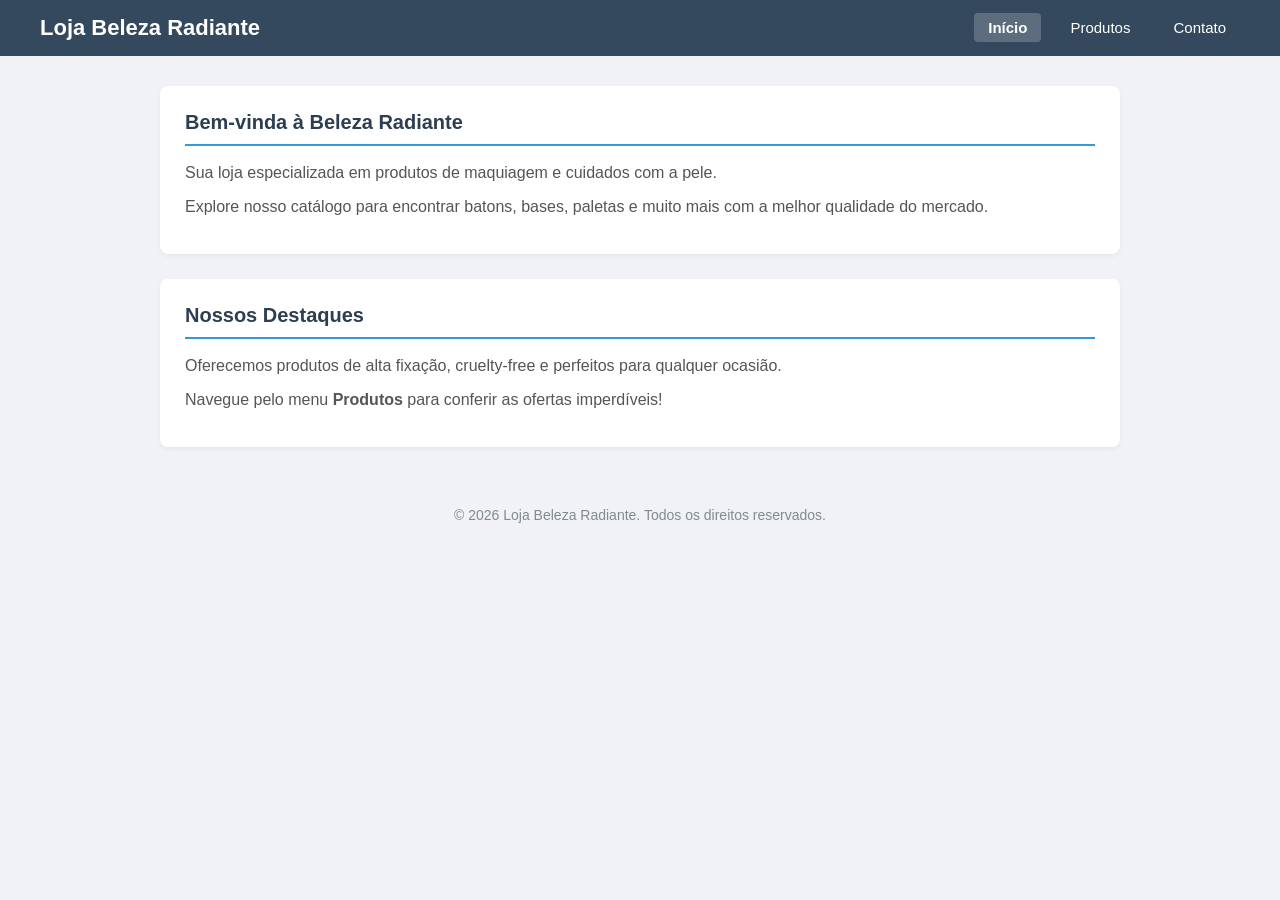
<file: index.html>
<!DOCTYPE html>
<html lang="pt-BR">
<head>
    <meta charset="UTF-8">
    <meta name="viewport" content="width=device-width, initial-scale=1.0">
    <title>Loja de Maquiagem - Início</title>
    <link rel="stylesheet" href="css/style.css">
</head>
<body>

    <header>
        <h1>Loja Beleza Radiante</h1>
        <nav>
            <ul>
                <li><a href="index.html" class="ativo">Início</a></li>
                <li><a href="produtos.html">Produtos</a></li>
                <li><a href="contato.html">Contato</a></li>
            </ul>
        </nav>
    </header>

    <main>
        <section class="card">
            <h2>Bem-vinda à Beleza Radiante</h2>
            <hr class="linha-divisoria">
            <p>Sua loja especializada em produtos de maquiagem e cuidados com a pele.</p>
            <p>Explore nosso catálogo para encontrar batons, bases, paletas e muito mais com a melhor qualidade do mercado.</p>
        </section>

        <section class="card">
            <h2>Nossos Destaques</h2>
            <hr class="linha-divisoria">
            <p>Oferecemos produtos de alta fixação, cruelty-free e perfeitos para qualquer ocasião.</p>
            <p>Navegue pelo menu <strong>Produtos</strong> para conferir as ofertas imperdíveis!</p>
        </section>
    </main>

    <footer>
        <p>&copy; 2026 Loja Beleza Radiante. Todos os direitos reservados.</p>
    </footer>

</body>
</html>
</file>
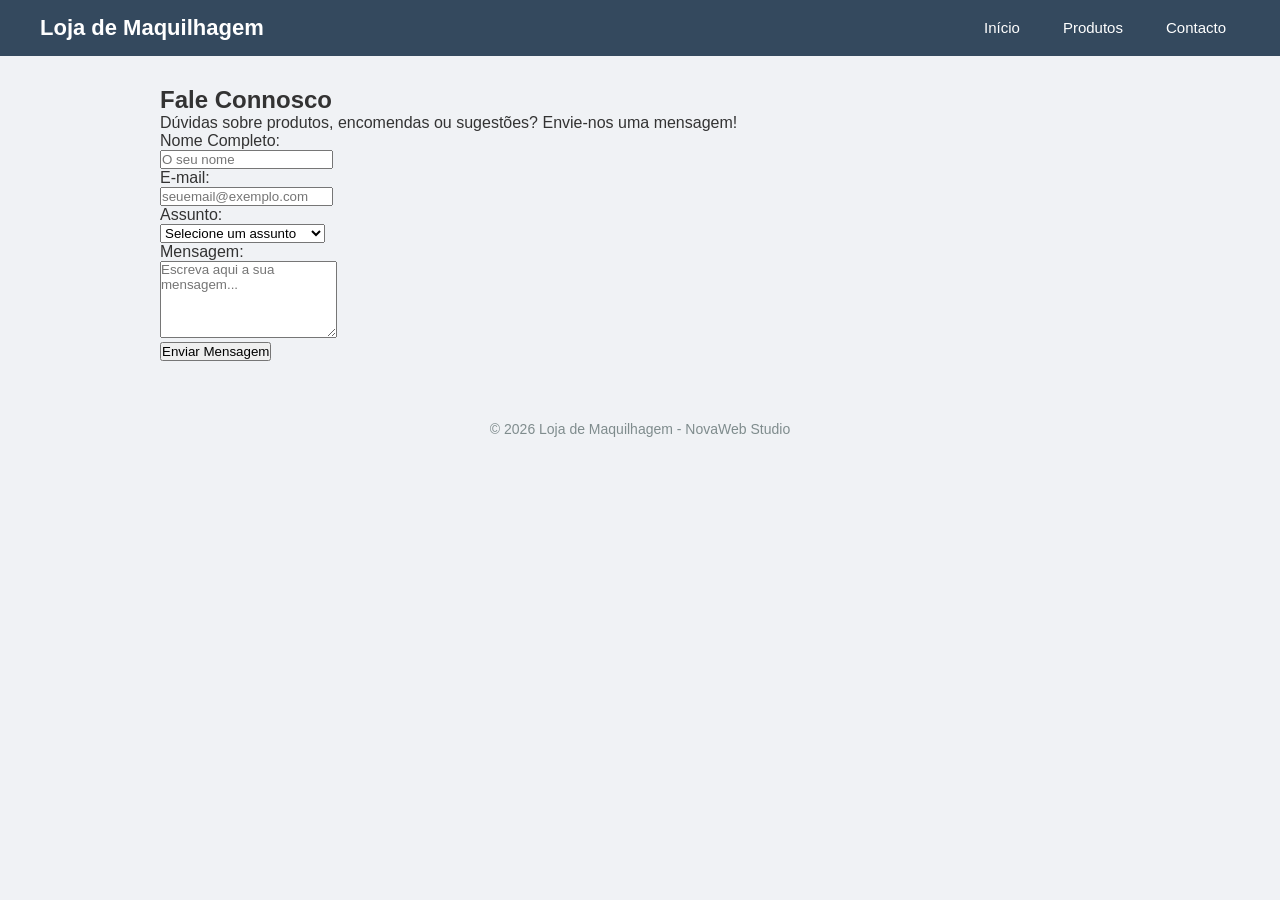
<file: contato.html>
<!DOCTYPE html>
<html lang="pt-BR">
<head>
    <meta charset="UTF-8">
    <meta name="viewport" content="width=device-width, initial-scale=1.0">
    <title>Contacto - Loja de Maquilhagem</title>
    <link rel="stylesheet" href="css/style.css">
</head>
<body>
    <header>
        <h1>Loja de Maquilhagem</h1>
        <nav>
            <ul>
                <li><a href="index.html">Início</a></li>
                <li><a href="produtos.html">Produtos</a></li>
                <li><a href="contato.html">Contacto</a></li>
            </ul>
        </nav>
    </header>

    <main>
        <section>
            <h2>Fale Connosco</h2>
            <p>Dúvidas sobre produtos, encomendas ou sugestões? Envie-nos uma mensagem!</p>
            
            <form action="#" method="POST">
                <p>
                    <label for="nome">Nome Completo:</label><br>
                    <input type="text" id="nome" name="nome" placeholder="O seu nome" required>
                </p>
                <p>
                    <label for="email">E-mail:</label><br>
                    <input type="email" id="email" name="email" placeholder="seuemail@exemplo.com" required>
                </p>
                <p>
                    <label for="assunto">Assunto:</label><br>
                    <select id="assunto" name="assunto" required>
                        <option value="">Selecione um assunto</option>
                        <option value="duvidas">Dúvidas sobre Produtos</option>
                        <option value="pedidos">Status da Encomenda</option>
                        <option value="outros">Outros Assuntos</option>
                    </select>
                </p>
                <p>
                    <label for="mensagem">Mensagem:</label><br>
                    <textarea id="mensagem" name="mensagem" rows="5" placeholder="Escreva aqui a sua mensagem..." required></textarea>
                </p>
                <button type="submit">Enviar Mensagem</button>
            </form>
        </section>
    </main>

    <footer>
        <p>&copy; 2026 Loja de Maquilhagem - NovaWeb Studio</p>
    </footer>
</body>
</html>
</file>
<file: css/style.css>
/* Reset Básico e Fontes */
* {
    margin: 0;
    padding: 0;
    box-sizing: border-box;
    font-family: Arial, Helvetica, sans-serif;
}

body {
    background-color: #f0f2f5;
    color: #333;
}

/* Cabeçalho / Barra Superior Escura */
header {
    background-color: #34495e;
    color: white;
    padding: 15px 40px;
    display: flex;
    justify-content: space-between;
    align-items: center;
}

header h1 {
    font-size: 22px;
    font-weight: bold;
}

/* Navegação e Links */
nav ul {
    list-style: none;
    display: flex;
    gap: 15px;
}

nav a {
    color: white;
    text-decoration: none;
    font-size: 15px;
    padding: 6px 14px;
    border-radius: 4px;
    transition: background-color 0.3s;
}

nav a:hover, nav a.ativo {
    background-color: #5d6d7e;
    font-weight: bold;
}

/* Conteúdo Principal e Cartões Brancos */
main {
    max-width: 1000px;
    margin: 30px auto;
    padding: 0 20px;
}

.card {
    background-color: white;
    border-radius: 8px;
    padding: 25px;
    margin-bottom: 25px;
    box-shadow: 0 2px 5px rgba(0,0,0,0.05);
}

.card h2 {
    color: #2c3e50;
    font-size: 20px;
    margin-bottom: 10px;
}

.linha-divisoria {
    border: none;
    height: 2px;
    background-color: #3498db;
    margin-bottom: 15px;
}

.card p {
    margin-bottom: 10px;
    color: #555;
    line-height: 1.5;
}

/* Grid de Produtos */
.lista-produtos {
    list-style: none;
    display: grid;
    grid-template-columns: repeat(auto-fit, minmax(200px, 1fr));
    gap: 20px;
    margin-top: 20px;
}

.item-produto {
    border: 1px solid #e0e0e0;
    border-radius: 6px;
    padding: 15px;
    text-align: center;
    background-color: #fafafa;
}

.item-produto h3 {
    font-size: 16px;
    color: #2c3e50;
    margin-bottom: 8px;
}

.item-produto .preco {
    color: #27ae60;
    font-weight: bold;
    margin-bottom: 12px;
}

.btn-comprar {
    display: inline-block;
    margin-top: 10px;
    padding: 8px 15px;
    background-color: #3498db;
    color: white;
    text-decoration: none;
    border-radius: 4px;
    font-size: 14px;
}

.btn-comprar:hover {
    background-color: #2980b9;
}

/* Formulário de Contato */
.form-contato p {
    margin-bottom: 15px;
}

.form-contato label {
    font-weight: bold;
    color: #2c3e50;
}

.form-contato input, 
.form-contato textarea {
    width: 100%;
    padding: 10px;
    margin-top: 5px;
    border: 1px solid #ccc;
    border-radius: 4px;
    font-size: 14px;
}

.form-contato button {
    background-color: #34495e;
    color: white;
    border: none;
    padding: 10px 20px;
    border-radius: 4px;
    cursor: pointer;
    font-size: 15px;
}

.form-contato button:hover {
    background-color: #2c3e50;
}

/* Rodapé */
footer {
    text-align: center;
    padding: 20px;
    color: #7f8c8d;
    font-size: 14px;
    margin-top: 40px;
</file>
